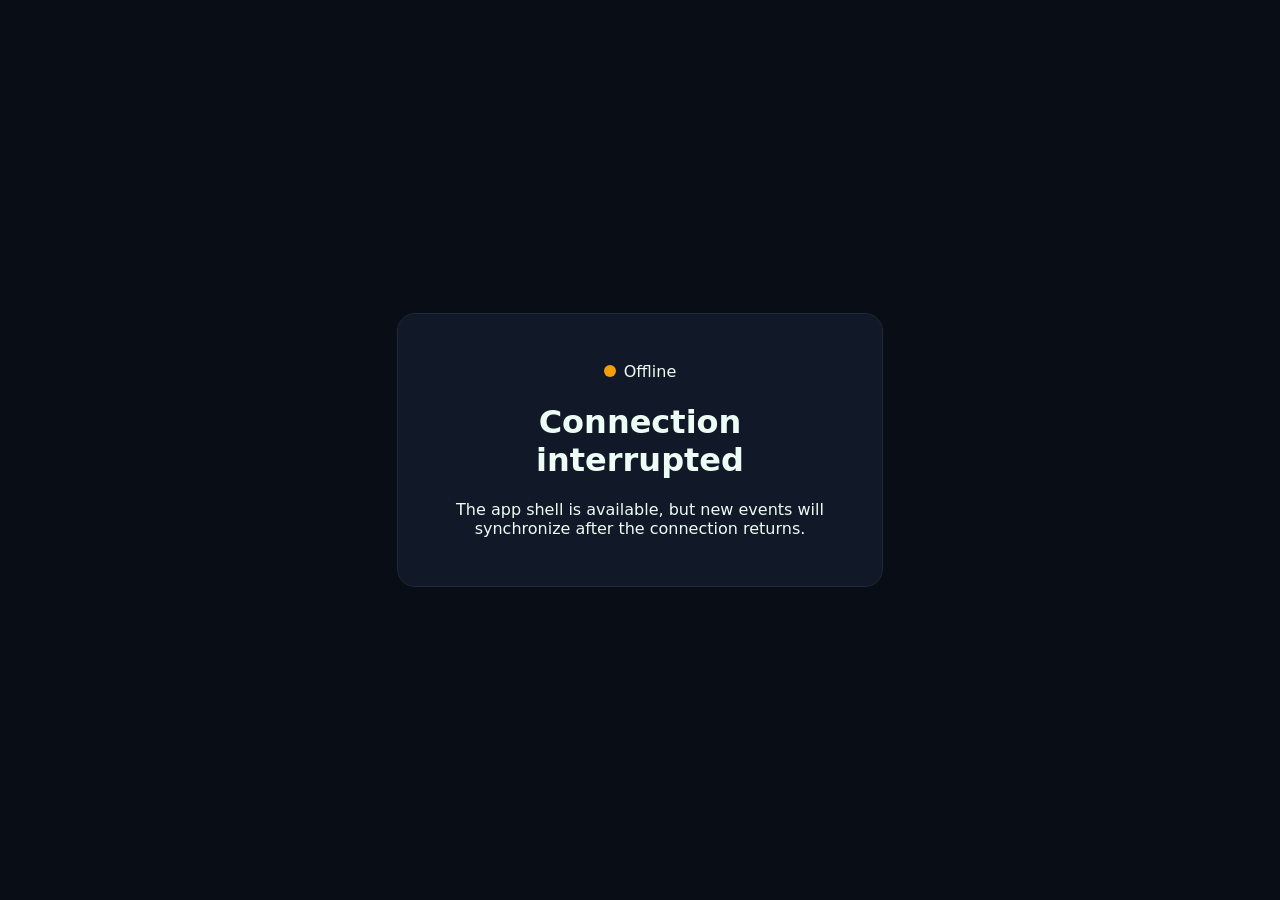
<file: offline.html>
<!doctype html>
<html lang="en">
<head>
  <meta charset="utf-8">
  <meta name="viewport" content="width=device-width, initial-scale=1">
  <meta name="theme-color" content="#090d16">
  <title>ValetFlow · Offline</title>
  <style>body{margin:0;min-height:100vh;display:grid;place-items:center;background:#090d16;color:#ecfdf5;font:16px system-ui,sans-serif;text-align:center}.card{max-width:420px;padding:32px;border:1px solid #1f2937;border-radius:18px;background:#111827}.dot{width:12px;height:12px;border-radius:50%;background:#f59e0b;display:inline-block;margin-right:8px}</style>
</head>
<body><main class="card"><p><span class="dot"></span>Offline</p><h1>Connection interrupted</h1><p>The app shell is available, but new events will synchronize after the connection returns.</p></main></body>
</html>
</file>
